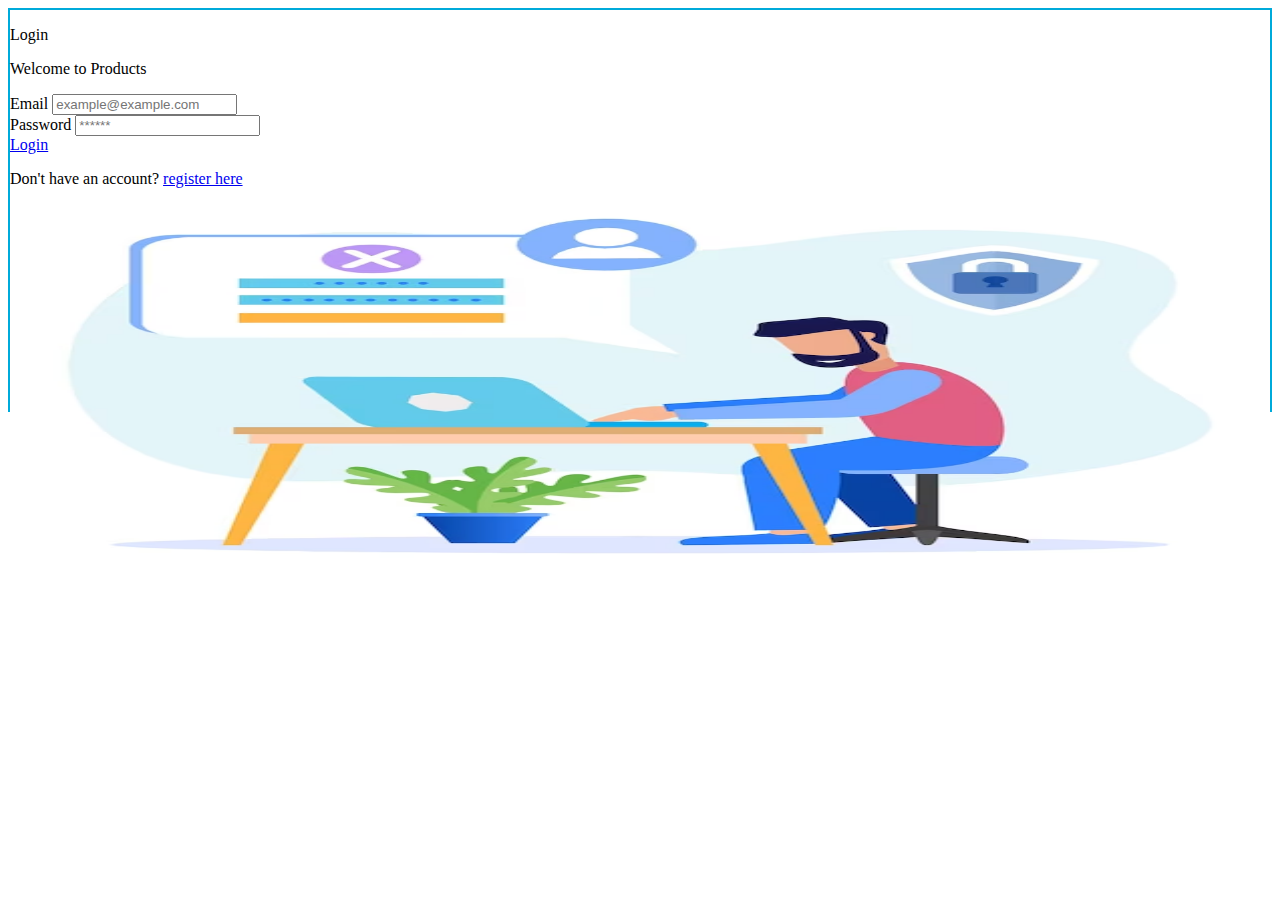
<file: panel/index.html>
<!doctype html>
<html lang="en">

<head>
    <meta charset="utf-8">
    <meta name="viewport" content="width=device-width, initial-scale=1">
    <title>Products</title>
    <link href="https://cdn.jsdelivr.net/npm/bootstrap@5.3.0/dist/css/bootstrap.min.css" rel="stylesheet"
        integrity="sha384-9ndCyUaIbzAi2FUVXJi0CjmCapSmO7SnpJef0486qhLnuZ2cdeRhO02iuK6FUUVM" crossorigin="anonymous">
    <link rel="stylesheet" href="../assets/css/style.css">
</head>

<body>
    <div class="container-fluid">
        <div class="row">
            <div class="col-12">
                <nav class="navbar navbar-expand-lg bg-body-tertiary">
                    <div class="container-fluid">
                        <a class="navbar-brand" href="./index.html">Products</a>
                        <button class="navbar-toggler" type="button" data-bs-toggle="collapse"
                            data-bs-target="#navbarSupportedContent" aria-controls="navbarSupportedContent"
                            aria-expanded="false" aria-label="Toggle navigation">
                            <span class="navbar-toggler-icon"></span>
                        </button>
                        <div class="collapse navbar-collapse" id="navbarSupportedContent">
                            <ul class="navbar-nav me-auto mb-2 mb-lg-0">
                                <li class="nav-item">
                                    <a class="nav-link active"href="./users.html">Users</a>
                                </li>
                                <li class="nav-item">
                                    <a class="nav-link" href="./profile.html">Profile</a>
                                </li>
                            </ul>
                            <div class="d-flex">
                                <ul class="navbar-nav me-auto mb-2 mb-lg-0">
                                    <li class="nav-item d-flex flex-row align-items-center pointer" id="btnLogout">
                                        <svg xmlns="http://www.w3.org/2000/svg" width="16" height="16" fill="currentColor" class="bi bi-box-arrow-right" viewBox="0 0 16 16">
                                            <path fill-rule="evenodd" d="M10 12.5a.5.5 0 0 1-.5.5h-8a.5.5 0 0 1-.5-.5v-9a.5.5 0 0 1 .5-.5h8a.5.5 0 0 1 .5.5v2a.5.5 0 0 0 1 0v-2A1.5 1.5 0 0 0 9.5 2h-8A1.5 1.5 0 0 0 0 3.5v9A1.5 1.5 0 0 0 1.5 14h8a1.5 1.5 0 0 0 1.5-1.5v-2a.5.5 0 0 0-1 0v2z"/>
                                            <path fill-rule="evenodd" d="M15.854 8.354a.5.5 0 0 0 0-.708l-3-3a.5.5 0 0 0-.708.708L14.293 7.5H5.5a.5.5 0 0 0 0 1h8.793l-2.147 2.146a.5.5 0 0 0 .708.708l3-3z"/>
                                          </svg>
                                        <a class="nav-link active">Logout</a>
                                    </li>
                                </ul>
                            </div>
                        </div>
                    </div>
                </nav>
            </div>
        </div>
        <div class="row mt-5">
            <div class="col-12">
                <div class="alert alert-dismissible fade show hidden" role="alert" id="alertMsjEditProduct">
                </div>
                <div class="card">
                    <div class="card-head p-3">
                        <div class="d-flex justify-content-between">
                            <h3 class="fs-4">List products</h3>
                            <button type="button" class="btn btn-primary" data-bs-toggle="modal" data-bs-target="#modalInsertProducts">Insert products</button>
                        </div>
                    </div>
                    <div class="card-body">
                        <table class="table">
                            <thead>
                                <tr>
                                    <th scope="col">Id</th>
                                    <th scope="col">Title</th>
                                    <th scope="col">Price</th>
                                    <th scope="col">Category</th>
                                    <th scope="col">Description</th>
                                    <th scope="col">Image</th>
                                </tr>
                            </thead>
                            <tbody class="table-group-divider" id="tableProducts">
                            </tbody>
                        </table>
                        <nav aria-label="Page navigation example">
                            <ul class="pagination justify-content-center" id="contPagination">
                            </ul>
                        </nav>
                    </div>
                </div>
            </div>
        </div>
    </div>

    <div class="modal fade" id="modalEditProduct" tabindex="-1" aria-labelledby="modalEditProductlLabel" aria-hidden="true">
        <div class="modal-dialog modal-dialog-centered">
            <div class="modal-content">
                <div class="modal-header">
                    <h1 class="modal-title fs-5" id="modalEditProductLabel">Edit product</h1>
                    <button type="button" class="btn-close" data-bs-dismiss="modal" aria-label="Close"></button>
                </div>
                <div class="modal-body">
                    <div class="mb-3">
                        <label for="nameMEditProduct" class="form-label">Title</label>
                        <input type="text" class="form-control" id="nameMEditProduct">
                        <input type="hidden" id="idMEditProduct">
                    </div>
                    <div class="mb-3">
                        <label for="priceMEditProduct" class="form-label">Price</label>
                        <input type="text" class="form-control" id="priceMEditProduct">
                    </div>
                    <div class="mb-3">
                        <label for="categoryMEditProduct" class="form-label">Email address</label>
                        <input type="text" class="form-control" id="categoryMEditProduct">
                    </div>
                    <div class="mb-3">
                        <label for="descriptionMEditProduct" class="form-label">Description</label>
                        <textarea class="form-control" id="descriptionMEditProduct" rows="3"></textarea>
                    </div>
                </div>
                <div class="modal-footer">
                    <button type="button" class="btn btn-secondary" data-bs-dismiss="modal" id="btnCloseMEditProduct">Close</button>
                    <button type="button" class="btn btn-primary" id="btnMEditProduct">Save changes</button>
                </div>
            </div>
        </div>
    </div>

    <div class="modal fade" id="modalInsertProducts" tabindex="-1" aria-labelledby="modalInsertProducts" aria-hidden="true">
        <div class="modal-dialog modal-dialog-centered">
            <div class="modal-content">
                <div class="modal-header">
                    <h1 class="modal-title fs-5" id="modalEditProductLabel">Insert products</h1>
                    <button type="button" class="btn-close" data-bs-dismiss="modal" aria-label="Close"></button>
                </div>
                <div class="modal-body">
                    <p class="fs-6">
                        By clicking on the insert button, the list of products 
                        that were captured from the api were added to the database
                        <a href="https://fakestoreapi.com/products" target="_blank">https://fakestoreapi.com/products</a>
                    </p>
                </div>
                <div class="modal-footer">
                    <button type="button" class="btn btn-secondary" data-bs-dismiss="modal" id="btnCloseMInsertProducts">Close</button>
                    <button type="button" class="btn btn-primary" id="btnInsertProducts">Insert</button>
                </div>
            </div>
        </div>
    </div>

    <script src="https://cdn.jsdelivr.net/npm/bootstrap@5.3.0/dist/js/bootstrap.bundle.min.js"
        integrity="sha384-geWF76RCwLtnZ8qwWowPQNguL3RmwHVBC9FhGdlKrxdiJJigb/j/68SIy3Te4Bkz"
        crossorigin="anonymous"></script>
    <script src="../src/services/product.service.js"></script>
    <script src="../src/panel.js"></script>
</body>

</html>
</file>
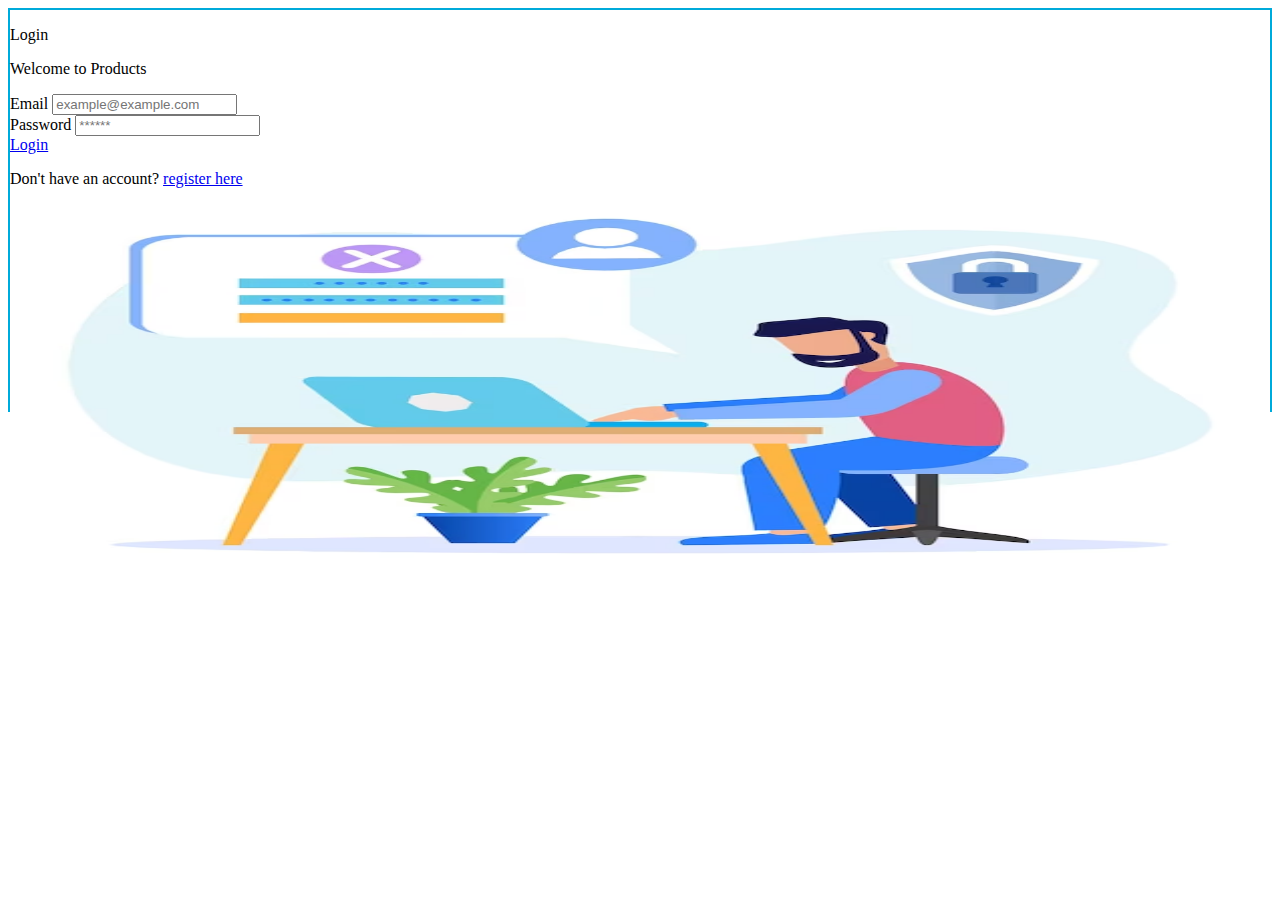
<file: login.html>
<!doctype html>
<html lang="en">

<head>
    <meta charset="utf-8">
    <meta name="viewport" content="width=device-width, initial-scale=1">
    <title>Products</title>
    <link href="https://cdn.jsdelivr.net/npm/bootstrap@5.3.0/dist/css/bootstrap.min.css" rel="stylesheet"
        integrity="sha384-9ndCyUaIbzAi2FUVXJi0CjmCapSmO7SnpJef0486qhLnuZ2cdeRhO02iuK6FUUVM" crossorigin="anonymous">
    <link rel="stylesheet" href="./assets/css/style.css">
</head>

<body>
    <div class="container-fluid">
        <div class="row d-flex justify-content-center mt-5">
            <div class="col-8">
                <div class="alert alert-danger alert-dismissible fade show hidden" role="alert" id="alertErrorLogin">
                    
                </div>
                <div class="card cardLogin" style="height: 400px;">
                    <div class="row">
                        <div class="col-5">
                            <div class="card-body d-flex flex-column justify-content-center">
                                <p class="fs-3">Login</p>
                                <p class="fs-6">Welcome to Products</p>
                                <div class="mb-3 row">
                                    <div class="col-12">
                                        <label for="inputEmail" class="col-form-label">Email</label>
                                        <input type="email" class="form-control" id="inputEmail" placeholder="example@example.com">
                                    </div>
                                </div>
                                <div class="mb-3 row">
                                    <div class="col-12">
                                        <label for="inputPassword" class="col-form-label">Password</label>
                                        <input type="password" class="form-control" id="inputPassword" placeholder="******">
                                    </div>
                                </div>
                                <a href="#" class="btn btn-primary" id="btnLogin">Login</a>
                                <p class="mt-3">Don't have an account? <a href="./register.html">register here</a></p>
                            </div>
                        </div>
                        <div class="col-7">
                            <div class="contImgLogin"></div>
                        </div>
                    </div>
                </div>
            </div>
        </div>
    </div>

    <script src="https://cdn.jsdelivr.net/npm/bootstrap@5.3.0/dist/js/bootstrap.bundle.min.js"
        integrity="sha384-geWF76RCwLtnZ8qwWowPQNguL3RmwHVBC9FhGdlKrxdiJJigb/j/68SIy3Te4Bkz"
        crossorigin="anonymous"></script>
    <script src="./src/services/auth.service.js"></script>
    <script src="./src/main.js"></script>
</body>

</html>
</file>
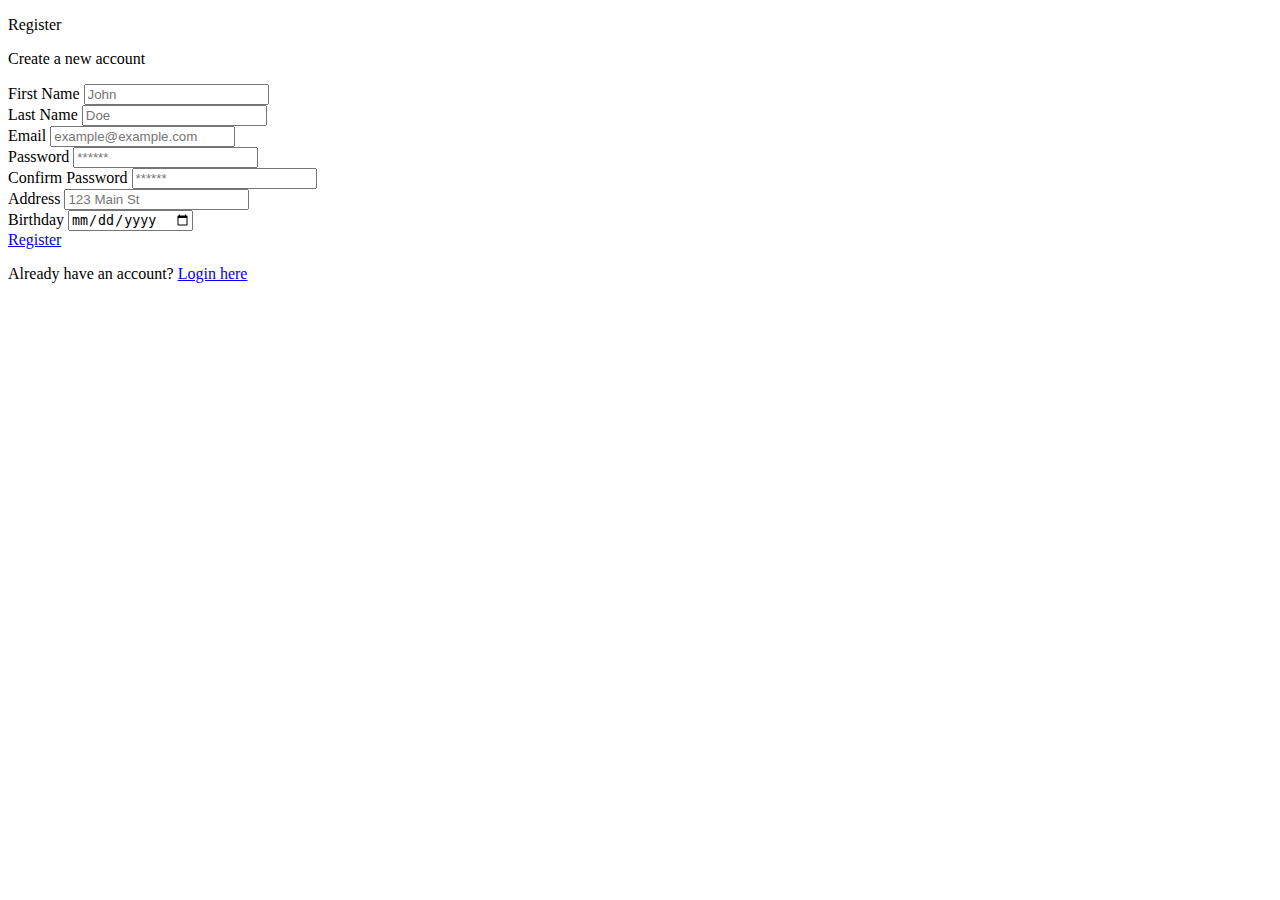
<file: register.html>
<!doctype html>
<html lang="en">

<head>
    <meta charset="utf-8">
    <meta name="viewport" content="width=device-width, initial-scale=1">
    <title>Users</title>
    <link href="https://cdn.jsdelivr.net/npm/bootstrap@5.3.0/dist/css/bootstrap.min.css" rel="stylesheet"
        integrity="sha384-9ndCyUaIbzAi2FUVXJi0CjmCapSmO7SnpJef0486qhLnuZ2cdeRhO02iuK6FUUVM" crossorigin="anonymous">
    <link rel="stylesheet" href="./assets/css/style.css">

</head>

<body>
    <div class="container-fluid">
        <div class="row d-flex justify-content-center mt-4">
            <div class="col-8">
                <div class="card cardRegister" style="height: 540px;">
                    <div class="row">
                        <div class="col-12">
                            <div class="alert alert-danger alert-dismissible fade show hidden" role="alert"
                                id="alertErrorRegister"></div>
                            <div class="card-body d-flex flex-column justify-content-center">
                                <p class="fs-3 mb-2">Register</p>
                                <p class="fs-6 mb-2">Create a new account</p>
                                <div class="mb-2 row">
                                    <div class="col-6">
                                        <label for="inputFirstName" class="col-form-label">First Name</label>
                                        <input type="text" class="form-control" id="inputFirstName" placeholder="John">
                                    </div>
                                    <div class="col-6">
                                        <label for="inputLastName" class="col-form-label">Last Name</label>
                                        <input type="text" class="form-control" id="inputLastName" placeholder="Doe">
                                    </div>
                                </div>
                                <div class="mb-2 row">
                                    <div class="col-6">
                                        <label for="inputEmail" class="col-form-label">Email</label>
                                        <input type="email" class="form-control" id="inputEmail"
                                            placeholder="example@example.com">
                                    </div>

                                </div>
                                <div class="mb-2 row">
                                    <div class="col-6">
                                        <label for="inputPassword" class="col-form-label">Password</label>
                                        <input type="password" class="form-control" id="inputPassword"
                                            placeholder="******">
                                    </div>
                                    <div class="col-6">
                                        <label for="inputConfirmPassword" class="col-form-label">Confirm
                                            Password</label>
                                        <input type="password" class="form-control" id="inputConfirmPassword"
                                            placeholder="******">
                                    </div>

                                </div>
                                <div class="mb-2 row">
                                    <div class="col-6  mb-3">
                                        <label for="inputAddress" class="col-form-label">Address</label>
                                        <input type="text" class="form-control" id="inputAddress"
                                            placeholder="123 Main St">
                                    </div>
                                    <div class="col-6  mb-2">
                                        <label for="inputBirthday" class="col-form-label">Birthday</label>
                                        <input type="date" class="form-control" id="inputBirthday">
                                    </div>
                                </div>
                                <a href="#" class="btn btn-primary" id="btnRegister">Register</a>
                                <p class="mt-3">Already have an account? <a href="./login.html">Login here</a></p>
                            </div>
                        </div>
                    </div>
                </div>
            </div>
        </div>
    </div>
    <script src="https://cdn.jsdelivr.net/npm/bootstrap@5.3.0/dist/js/bootstrap.bundle.min.js"
        integrity="sha384-geWF76RCwLtnZ8qwWowPQNguL3RmwHVBC9FhGdlKrxdiJJigb/j/68SIy3Te4Bkz"
        crossorigin="anonymous"></script>
    <script src="./src/services/auth.service.js"></script>
    <script src="./src/main.js"></script>
</body>

</html>
</file>
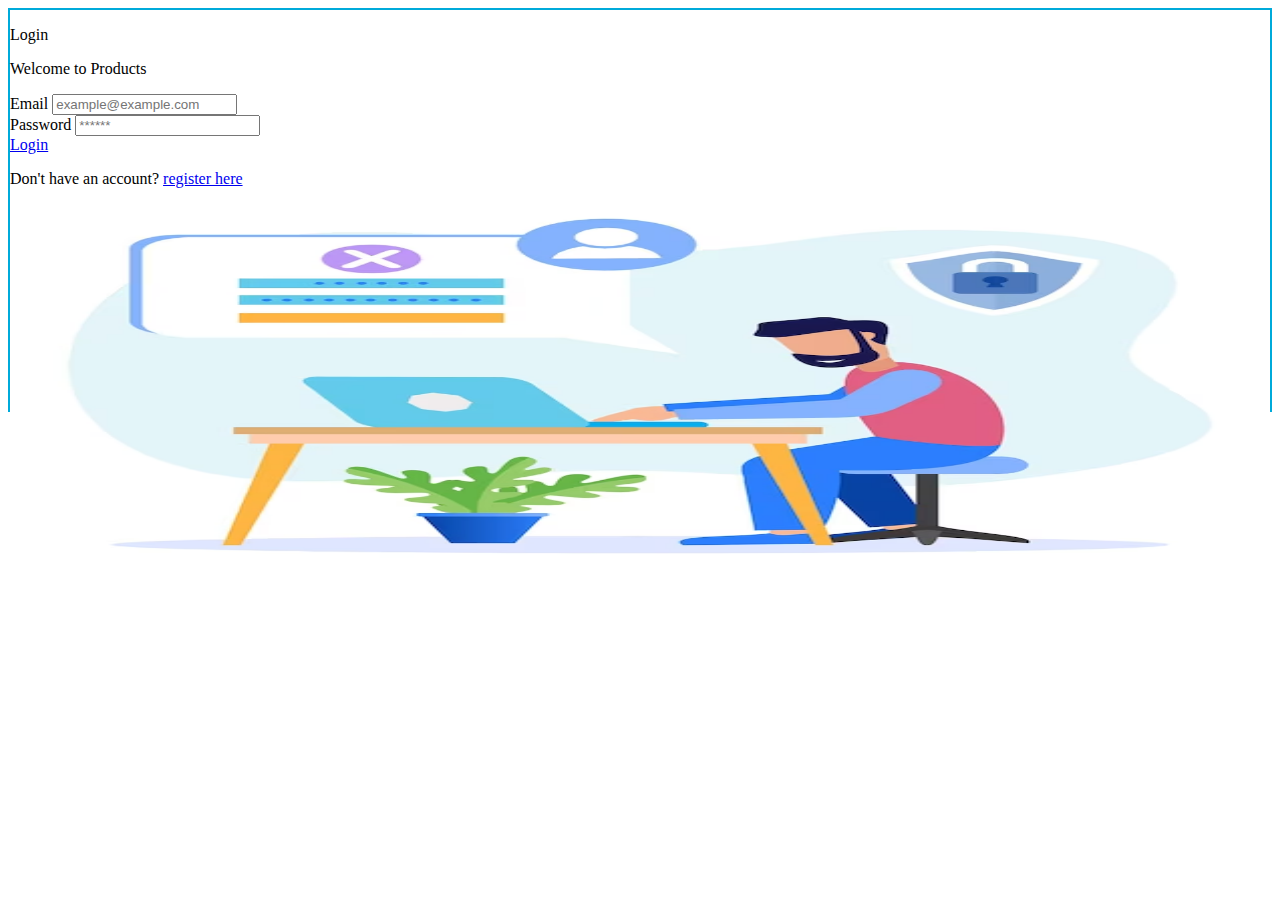
<file: panel/users.html>
<!doctype html>
<html lang="en">

<head>
    <meta charset="utf-8">
    <meta name="viewport" content="width=device-width, initial-scale=1">
    <title>Users</title>
    <link href="https://cdn.jsdelivr.net/npm/bootstrap@5.3.0/dist/css/bootstrap.min.css" rel="stylesheet"
    integrity="sha384-9ndCyUaIbzAi2FUVXJi0CjmCapSmO7SnpJef0486qhLnuZ2cdeRhO02iuK6FUUVM" crossorigin="anonymous">
    <link rel="stylesheet" href="../assets/css/style.css">
</head>

<body>
    <div class="container-fluid">
        <div class="row">
            <div class="col-12">
                <nav class="navbar navbar-expand-lg bg-body-tertiary">
                    <div class="container-fluid">
                        <a class="navbar-brand" href="./users.html">Users</a>
                        <button class="navbar-toggler" type="button" data-bs-toggle="collapse"
                            data-bs-target="#navbarSupportedContent" aria-controls="navbarSupportedContent"
                            aria-expanded="false" aria-label="Toggle navigation">
                            <span class="navbar-toggler-icon"></span>
                        </button>
                        <div class="collapse navbar-collapse" id="navbarSupportedContent">
                            <ul class="navbar-nav me-auto mb-2 mb-lg-0">
                                <li class="nav-item">
                                    <a class="nav-link active" href="./index.html">Products</a>
                                </li>
                                <li class="nav-item">
                                    <a class="nav-link" href="./profile.html">Profile</a>
                                </li>
                            </ul>
                            <div class="d-flex">
                                <ul class="navbar-nav me-auto mb-2 mb-lg-0">
                                    <li class="nav-item d-flex flex-row align-items-center pointer" id="btnLogout">
                                        <svg xmlns="http://www.w3.org/2000/svg" width="16" height="16" fill="currentColor" class="bi bi-box-arrow-right" viewBox="0 0 16 16">
                                            <path fill-rule="evenodd" d="M10 12.5a.5.5 0 0 1-.5.5h-8a.5.5 0 0 1-.5-.5v-9a.5.5 0 0 1 .5-.5h8a.5.5 0 0 1 .5.5v2a.5.5 0 0 0 1 0v-2A1.5 1.5 0 0 0 9.5 2h-8A1.5 1.5 0 0 0 0 3.5v9A1.5 1.5 0 0 0 1.5 14h8a1.5 1.5 0 0 0 1.5-1.5v-2a.5.5 0 0 0-1 0v2z"/>
                                            <path fill-rule="evenodd" d="M15.854 8.354a.5.5 0 0 0 0-.708l-3-3a.5.5 0 0 0-.708.708L14.293 7.5H5.5a.5.5 0 0 0 0 1h8.793l-2.147 2.146a.5.5 0 0 0 .708.708l3-3z"/>
                                          </svg>
                                        <a class="nav-link active">Logout</a>
                                    </li>
                                </ul>
                            </div>
                        </div>
                    </div>
                </nav>
            </div>
        </div>
        <div class="row mt-5">
            <div class="col-12">
                <div class="alert alert-dismissible fade show hidden" role="alert" id="alertMsjEditUser">
                </div>
                <div class="card">
                    <div class="card-head p-3">
                        <div class="d-flex justify-content-between">
                            <h3 class="fs-4">List users</h3>
                        </div>
                    </div>
                    <div class="card-body">
                        <table class="table">
                            <thead>
                                <tr>
                                    <th scope="col">Id</th>
                                    <th scope="col">First Name</th>
                                    <th scope="col">Last Name</th>
                                    <th scope="col">Email</th>
                                    <th scope="col">Address</th>
                                    <th scope="col">Birthday</th>
                                    <th scope="col">Actions</th>
                                </tr>
                            </thead>
                            <tbody class="table-group-divider" id="tableUsers">
                            </tbody>
                        </table>
                        <nav aria-label="Page navigation example">
                            <ul class="pagination justify-content-center" id="contPagination">
                            </ul>
                        </nav>
                    </div>
                </div>
            </div>
        </div>
    </div>

    <div class="modal fade" id="modalEditUser" tabindex="-1" aria-labelledby="modalEditUserlLabel" aria-hidden="true">
        <div class="modal-dialog modal-dialog-centered">
            <div class="modal-content">
                <div class="modal-header">
                    <h1 class="modal-title fs-5" id="modalEditUserLabel">Edit User</h1>
                    <button type="button" class="btn-close" data-bs-dismiss="modal" aria-label="Close"></button>
                </div>
                <div class="modal-body">
                    <div class="mb-3">
                        <label for="firstNameMEditUser" class="form-label">First Name</label>
                        <input type="text" class="form-control" id="firstNameMEditUser">
                        <input type="hidden" id="idMEditUser">
                    </div>
                    <div class="mb-3">
                        <label for="lastNameMEditUser" class="form-label">Last Name</label>
                        <input type="text" class="form-control" id="lastNameMEditUser">
                    </div>
                    <div class="mb-3">
                        <label for="emailMEditUser" class="form-label">Email</label>
                        <input type="text" class="form-control" id="emailMEditUser">
                    </div>
                    <div class="mb-3">
                        <label for="addressMEditUser" class="form-label">Address</label>
                        <input type="text" class="form-control" id="addressMEditUser">
                    </div>
                    <div class="mb-3">
                        <label for="birthdayMEditUser" class="form-label">Birthday</label>
                        <input type="text" class="form-control" id="birthdayMEditUser">
                    </div>
                </div>
                <div class="modal-footer">
                    <button type="button" class="btn btn-secondary" id="btnCloseMEditUser"data-bs-dismiss="modal">Cancel</button>
                    <button type="button" class="btn btn-primary" id="btnSaveEditUser">Save</button>
                </div>
            </div>
        </div>
    </div>
    <script src="https://cdn.jsdelivr.net/npm/bootstrap@5.3.0/dist/js/bootstrap.bundle.min.js"
        integrity="sha384-geWF76RCwLtnZ8qwWowPQNguL3RmwHVBC9FhGdlKrxdiJJigb/j/68SIy3Te4Bkz"
        crossorigin="anonymous"></script>
    <script src="../src/services/user.service.js"></script>
    <script src="../src/user.js"></script>

</body>

</html>
</file>
<file: assets/css/style.css>
.cardLogin {
    border: 2px solid #00aada !important;
}

.contImgLogin {
    width: 100%;
    height: 364px;
    background-image: url(../img/login.avif);
    background-size: 100% 100%;
    background-repeat: no-repeat;
}

.hidden {
    display: none;
}

.pointer {
    cursor: pointer !important;
}
</file>
